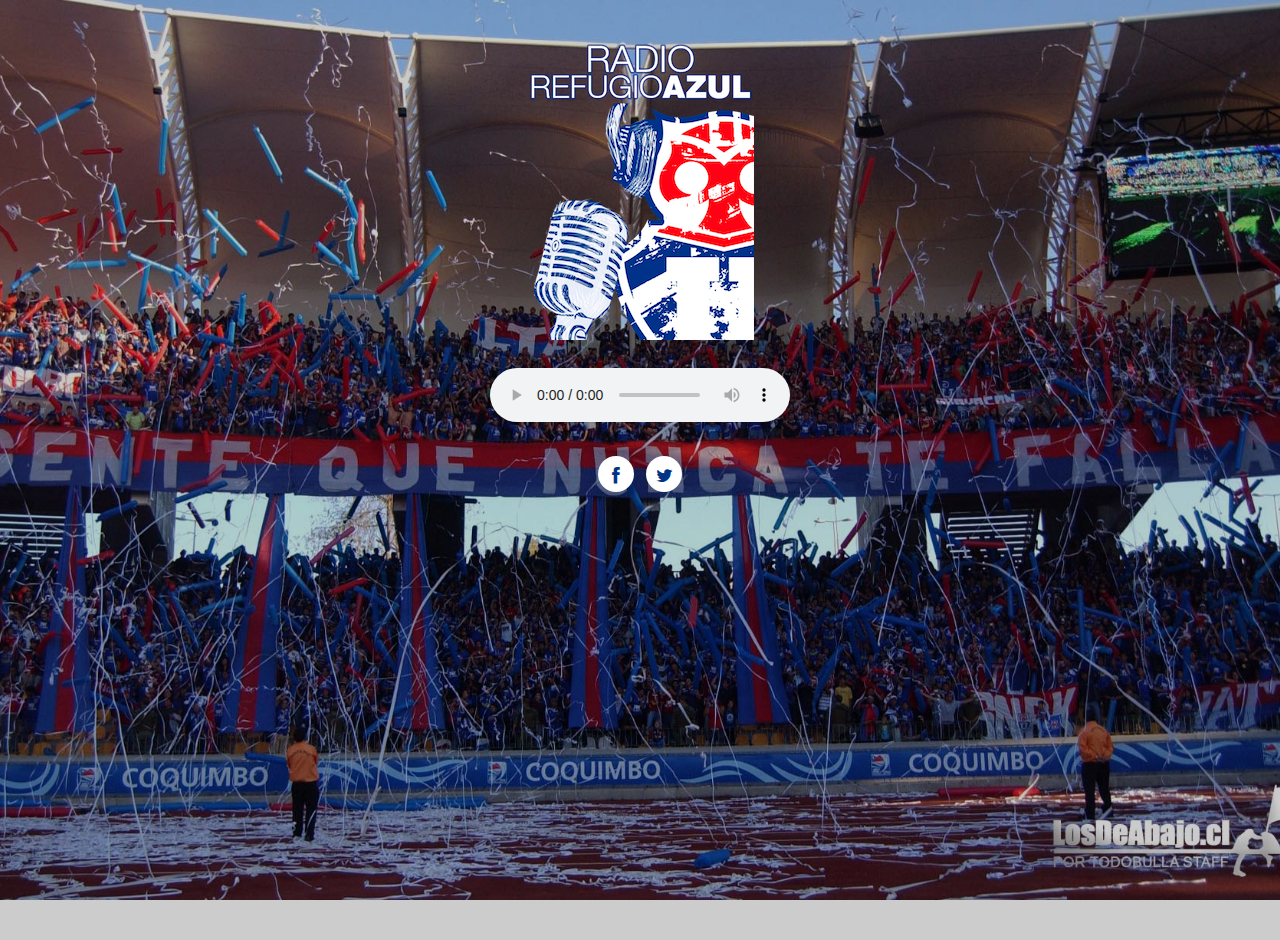
<file: index.html>
<!DOCTYPE html>
<html lang="es">
<head>
  <meta http-equiv="Content-Type" content="text/html; charset=UTF-8">
  <meta name="viewport" content="width=device-width, initial-scale=1, maximum-scale=1">
  <title>Radio Refugio Azul</title>

  <meta name="description" content="Radio Online hecha por hinchas para los hinchas. Dedicada a la promoción de todo el aconteceder del Club Universidad de Chile y de nuestro foro Refugio Azul.">
  <meta property="og:url" content="http://radio.refugioazul.cl">
  <meta property="og:title" content="Radio Refugio Azul">
  <meta property="og:description" content="Radio Online hecha por hinchas para los hinchas. Dedicada a la promoción de todo el aconteceder del Club Universidad de Chile y de nuestro foro Refugio Azul.">
  <meta property="og:image" content="http://radio.refugioazul.cl/logo.jpg">
  <meta property="og:locale" content="es_LA">
  <meta property="og:type" content="music.radio_station">
  <meta name="twitter:card" content="summary_large_image">

  <link rel="stylesheet" type="text/css" med ia="all" href="style.css">
  <link rel="stylesheet" type="text/css" media="all" href="audio.css">
</head
<body>
  <div class="main">
    <header class="header">
      <h1>
        <img src="./logo.png" />
      </h1>
    </header>

    <section class="player">
      <div>
        <audio src="http://74.91.114.75:9980/;" controls autoplay />
      </div>
    </section>

    <footer class="footer">
      <ul class="socialLinks">
        <li class="socialLinks-item">
          <a class="socialLinks-link __facebook" target="_blank"
            href="http://facebook.com/radiorefugioazul">
            <span class="socialLinks-linkText">Facebook</span>
          </a>
        </li>
        <li class="socialLinks-item">
          <a class="socialLinks-link __twitter" target="_blank"
            href="http://twitter.com/rarefugioazul">
            <span class="socialLinks-linkText">Twitter</span>
          </a>
        </li>
      </ul>
    </footer>
  </div>
  <script type="text/javascript" src="./audio.js"></script>
  <script type="text/javascript" src="./scripts.js"></script>
</body>
</html>
</file>
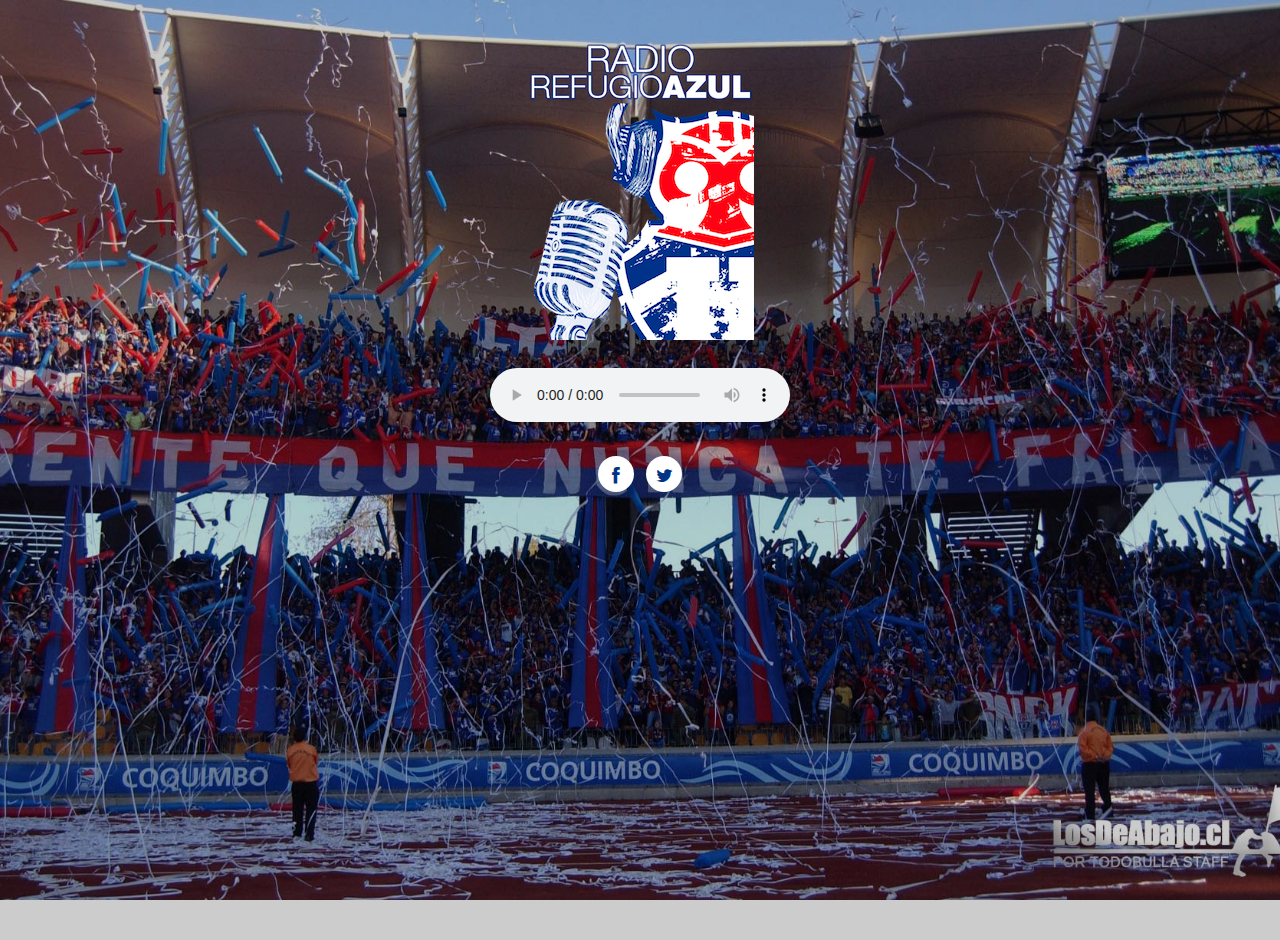
<file: piloto.html>
<!DOCTYPE html>
<html lang="es">
<head>
  <meta http-equiv="Content-Type" content="text/html; charset=UTF-8">
  <meta name="viewport" content="width=device-width, initial-scale=1, maximum-scale=1">
  <title>Radio Refugio Azul</title>

  <meta name="description" content="Radio Online hecha por hinchas para los hinchas. Dedicada a la promoción de todo el aconteceder del Club Universidad de Chile y de nuestro foro Refugio Azul.">
  <meta property="og:url" content="http://radio.refugioazul.cl">
  <meta property="og:title" content="Radio Refugio Azul">
  <meta property="og:description" content="Radio Online hecha por hinchas para los hinchas. Dedicada a la promoción de todo el aconteceder del Club Universidad de Chile y de nuestro foro Refugio Azul.">
  <meta property="og:image" content="http://radio.refugioazul.cl/logo.jpg">
  <meta property="og:locale" content="es_LA">
  <meta property="og:type" content="music.radio_station">
  <meta name="twitter:card" content="summary_large_image">

  <link rel="stylesheet" type="text/css" med ia="all" href="style.css">
  <link rel="stylesheet" type="text/css" media="all" href="audio.css">
</head
<body>
  <div class="main">
    <header class="header">
      <h1>
        <img src="./logo.png" />
      </h1>
    </header>

    <section class="player">
      <div>
        <audio src="http://78.129.232.162:16691/;" controls autoplay />
      </div>
    </section>

    <footer class="footer">
      <ul class="socialLinks">
        <li class="socialLinks-item">
          <a class="socialLinks-link __facebook" target="_blank"
            href="http://facebook.com/radiorefugioazul">
            <span class="socialLinks-linkText">Facebook</span>
          </a>
        </li>
        <li class="socialLinks-item">
          <a class="socialLinks-link __twitter" target="_blank"
            href="http://twitter.com/rarefugioazul">
            <span class="socialLinks-linkText">Twitter</span>
          </a>
        </li>
      </ul>
    </footer>
  </div>
  <script type="text/javascript" src="./audio.js"></script>
  <script type="text/javascript" src="./scripts.js"></script>
</body>
</html>
</file>
<file: audio.css>
.audio {
  position: relative;
}

.audio > canvas {
  position: absolute;
  top: 0;
  left: 0;
  pointer-events: none;
}

.audio-play {
  display: block;
  border: 1px solid #ddd;
  width: 50px;
  height: 50px;
  line-height: 50px;
  text-align: center;
  border-radius: 50%;
  box-shadow: 0 0 0 2px #f7f7f7, inset 0 0 1px white;
  text-decoration: none;
  color: #494949;
}

.audio-play:hover {
  color: #1b1b1b;
  background: #fbfbfb;
}

.audio-play:active {
  background: #f5f5f5;
}
</file>
<file: style.css>
@import url(http://fonts.googleapis.com/css?family=Pacifico);
@import url(http://fonts.googleapis.com/css?family=Open+Sans);

@font-face {
  font-family: 'FontAwesome';
  src: url('font/fontawesome-webfont.eot?v=3.2.1');
  src: url('font/fontawesome-webfont.eot?#iefix&v=3.2.1') format('embedded-opentype'),
    url('font/fontawesome-webfont.woff?v=3.2.1') format('woff'),
    url('font/fontawesome-webfont.ttf?v=3.2.1') format('truetype'),
    url('font/fontawesome-webfont.svg#fontawesomeregular?v=3.2.1') format('svg');
  font-weight: normal;
  font-style: normal;
}

article,
aside,
details,
figcaption,
figure,
footer,
header,
hgroup,
nav,
section,
summary {
  display: block;
}

audio,
canvas,
video {
  display: inline-block;
}

audio:not([controls]) {
  display: none;
  height: 0;
}

[hidden] {
  display: none;
}

html {
  font-size: 100%;
  -webkit-text-size-adjust: 100%;
  -ms-text-size-adjust: 100%;
  -webkit-font-smoothing: antialiased;
}

html,
body {
  height: 100%;
}

html,
button,
input,
textarea {
  font-family: 'Open Sans', sans-serif;
}

body {
  color: #dadada;
  line-height: 1;
  margin: 0;
}

a {
  color: #ffffff;
  text-decoration: underline;
}

a:active,
a:focus,
a:hover {
  outline: 0;
}

a:hover {
  text-decoration: none;
}

h1,
h2,
h3,
h4 {
  color: #fff;
  font-family: 'Open Sans',sans-serif;
  font-weight: 400;
  line-height: 1.16667;
  margin: 0 0 28px;
  letter-spacing: 1px;
  text-transform: uppercase;
  text-align: center;
}

h1 {
  font-size: 44px;
}

h2 {
  font-size: 30px;
}

h3 {
  font-size: 24px;
}

h4 {
  font-size: 18px;
}

b,
strong {
  font-weight: 700;
}

i,
em {
  font-style: italic;
}

p {
  margin: 0 0 28px;
}

ul,
ol {
  margin: 0 0 28px;
  padding: 0 0 0 24px;
}

ul {
  list-style: disc;
}

ol {
  list-style: decimal;
}

blockquote,
q {
  quotes: none;
}

blockquote:before,
blockquote:after,
q:before,
q:after {
  content: "";
  content: none;
}

img {
  border: 0;
  vertical-align: middle;
  -ms-interpolation-mode: bicubic;
}

form {
  margin: 0;
}

button,
input,
textarea {
  border-radius: 0;
  font-size: 14px;
  margin: 0;
  max-width: 100%;
  vertical-align: baseline;
  -webkit-box-sizing: border-box;
  -moz-box-sizing:  border-box;
  box-sizing:     border-box;
}

button,
input {
  line-height: normal;
}

button,
input[type="submit"] {
  -webkit-appearance: button;
  cursor: pointer;
}

textarea {
  overflow: auto;
  vertical-align: top;
}

body {
  background: url(background.jpg) no-repeat center center;
  background-size: cover;
}

.clearfix:after {
  clear: both;
  content: '';
  display: block;
  height: 1px;
  width: 100%;
}

.main {
  background: rgba(0, 0, 0, .2);
  height: 100%;
  margin: 0 auto;
  padding: 40px 24px 0;
  position: relative;
}

.header h2 {
  text-shadow: 1px 1px 2px #000;
}
/* Countdown */
.countdown_row {
  display: block;
}

.countdown_section {
  background: rgba(0, 0, 0, 0.5);
  color: #dadada;
  display: inline-block;
  font-size: 12px;
  float: left;
  letter-spacing: 1px;
  padding: 42px 12px 28px;
  line-height: 1.75;
  text-align: center;
  text-transform: uppercase;
  width: 33%;
  -webkit-box-sizing: border-box;
  -moz-box-sizing:  border-box;
  box-sizing:     border-box;
}


.countdown_amount {
  color: #fff;
  display: block;
  font-family: 'Open Sans', serif;
  font-size: 60px;
  font-weight: 700;
  letter-spacing: normal;
  line-height: 0.5;
}

.footer {
  margin: 28px 0 0;
}

.timer {
  margin: 0 auto;
  max-width: 692px;
}

.socialLinks {
  list-style: none;
  margin: 0;
  padding: 0;
  text-align: center;
}

.socialLinks-item {
  display: inline-block;
  margin: 4px;
}

.socialLinks-link {
  background: #ffffff;
  border-radius: 50%;
  color: #003585;
  display: inline-block;
  font-size: 18px;
  height: 36px;
  line-height: 38px;
  text-align: center;
  text-decoration: none;
  width: 36px;
  -webkit-transition: all 0.3s ease;
  -moz-transition:  all 0.3s ease;
  transition:     all 0.3s ease;
}

.socialLinks-link:before {
  font-family: FontAwesome;
  speak: none;
  text-decoration: none;
  display: inline-block;
}

.socialLinks-link.__facebook:before {
  content: "\f09a";
}

.socialLinks-link.__twitter:before {
  content: "\f099";
}

.socialLinks-link:hover {
  background: #003585;
  color: #fff;
}

.socialLinks-linkText {
  opacity: 0;
  overflow: hidden;
  width: 1px;
}

@media only screen and (max-width: 680px) {
  h1 {
    font-size: 36px;
  }
  .countdown_amount {
    font-size: 48px;
  }
}

@media only screen and (max-width: 480px) {
  h1 {
    font-size: 30px;
  }
  .countdown_section {
    padding: 28px 6px 28px;
  }
  .countdown_amount {
    font-size: 42px;
    padding-bottom: 7px;
  }}

@media only screen and (max-width: 360px) {
  .countdown_section {
    font-size: 10px;
    padding: 21px 6px;
  }
  .countdown_amount {
    font-size: 36px;
  }
}

.player {
   text-align: center;
}
</file>
